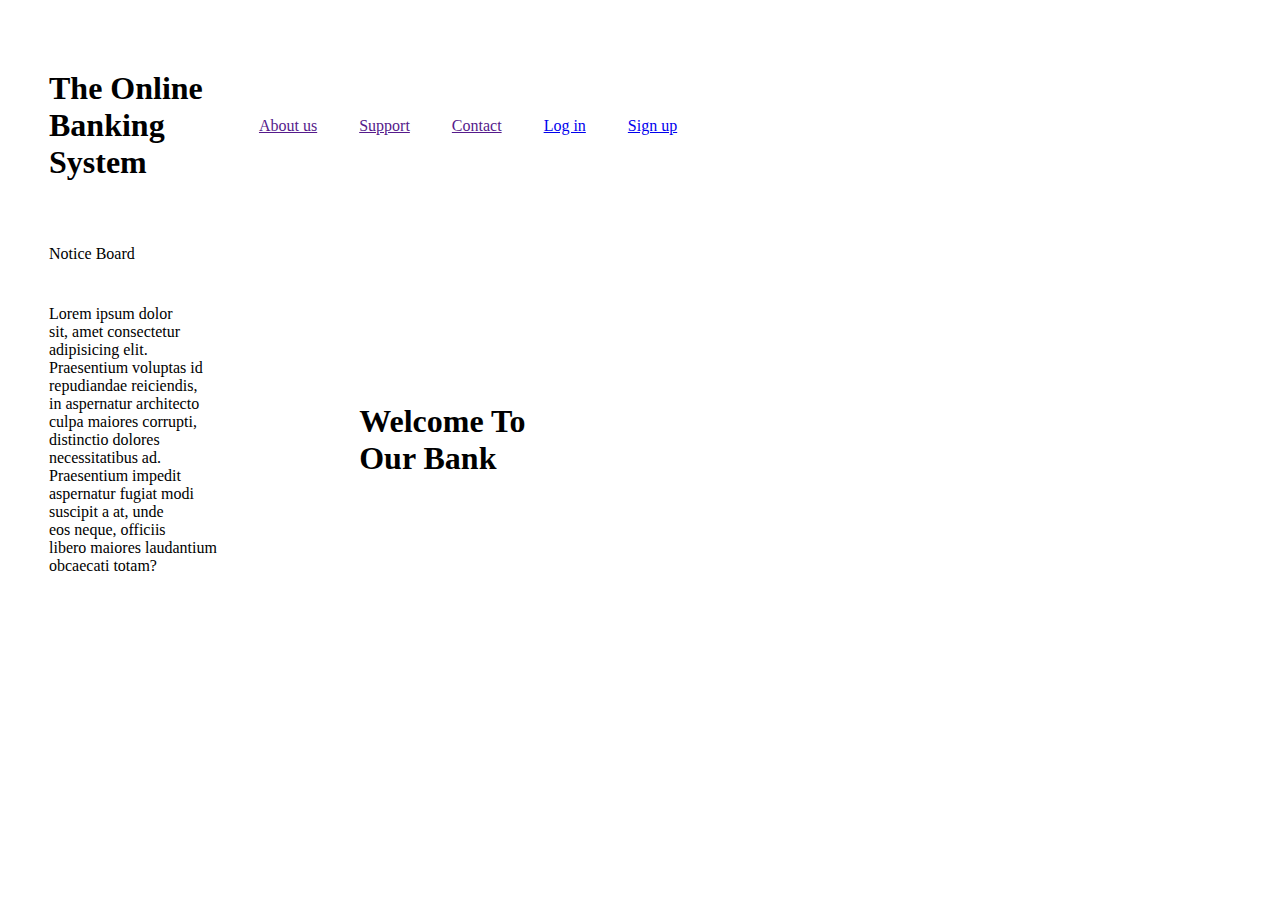
<file: index.html>
<!DOCTYPE html>
<html lang="en">
<head>
    <meta charset="UTF-8">
    <meta http-equiv="X-UA-Compatible" content="IE=edge">
    <meta name="viewport" content="width=device-width, initial-scale=1.0">
    <title>Welcome</title>
</head>
<body>
    <table cellspacing="40">
        <tr>
            <td><h1>The Online<br>Banking<br>System</h1></td>
            <td><a href="">About us</a></td>
            <td><a href="">Support</a></td>
            <td><a href="">Contact</a></td>
            <td><a href="./Login.php">Log in</a></td>
            <td><a href="./Registration1.php">Sign up</a></td>
        </tr>
        <tr>
            <td>Notice Board</td>
            <td></td>
            <td></td>
            <td></td>
            <td></td>
            <td></td>
        </tr>
        <tr>
            <td>
                Lorem ipsum dolor<br>sit, amet consectetur<br>
                adipisicing elit.<br>Praesentium voluptas id<br>
                repudiandae reiciendis,<br>in aspernatur architecto<br>
                culpa maiores corrupti,<br>distinctio dolores<br>
                necessitatibus ad.<br>Praesentium impedit<br>
                aspernatur fugiat modi<br>suscipit a at, unde<br>
                eos neque, officiis<br>libero maiores laudantium<br>
                obcaecati totam?
            </td>
            <td></td>
            <td colspan="4">
                <h1>Welcome To<br>Our Bank</h1>
            </td>
        </tr>
    </table>
</body>
</html>
</file>
